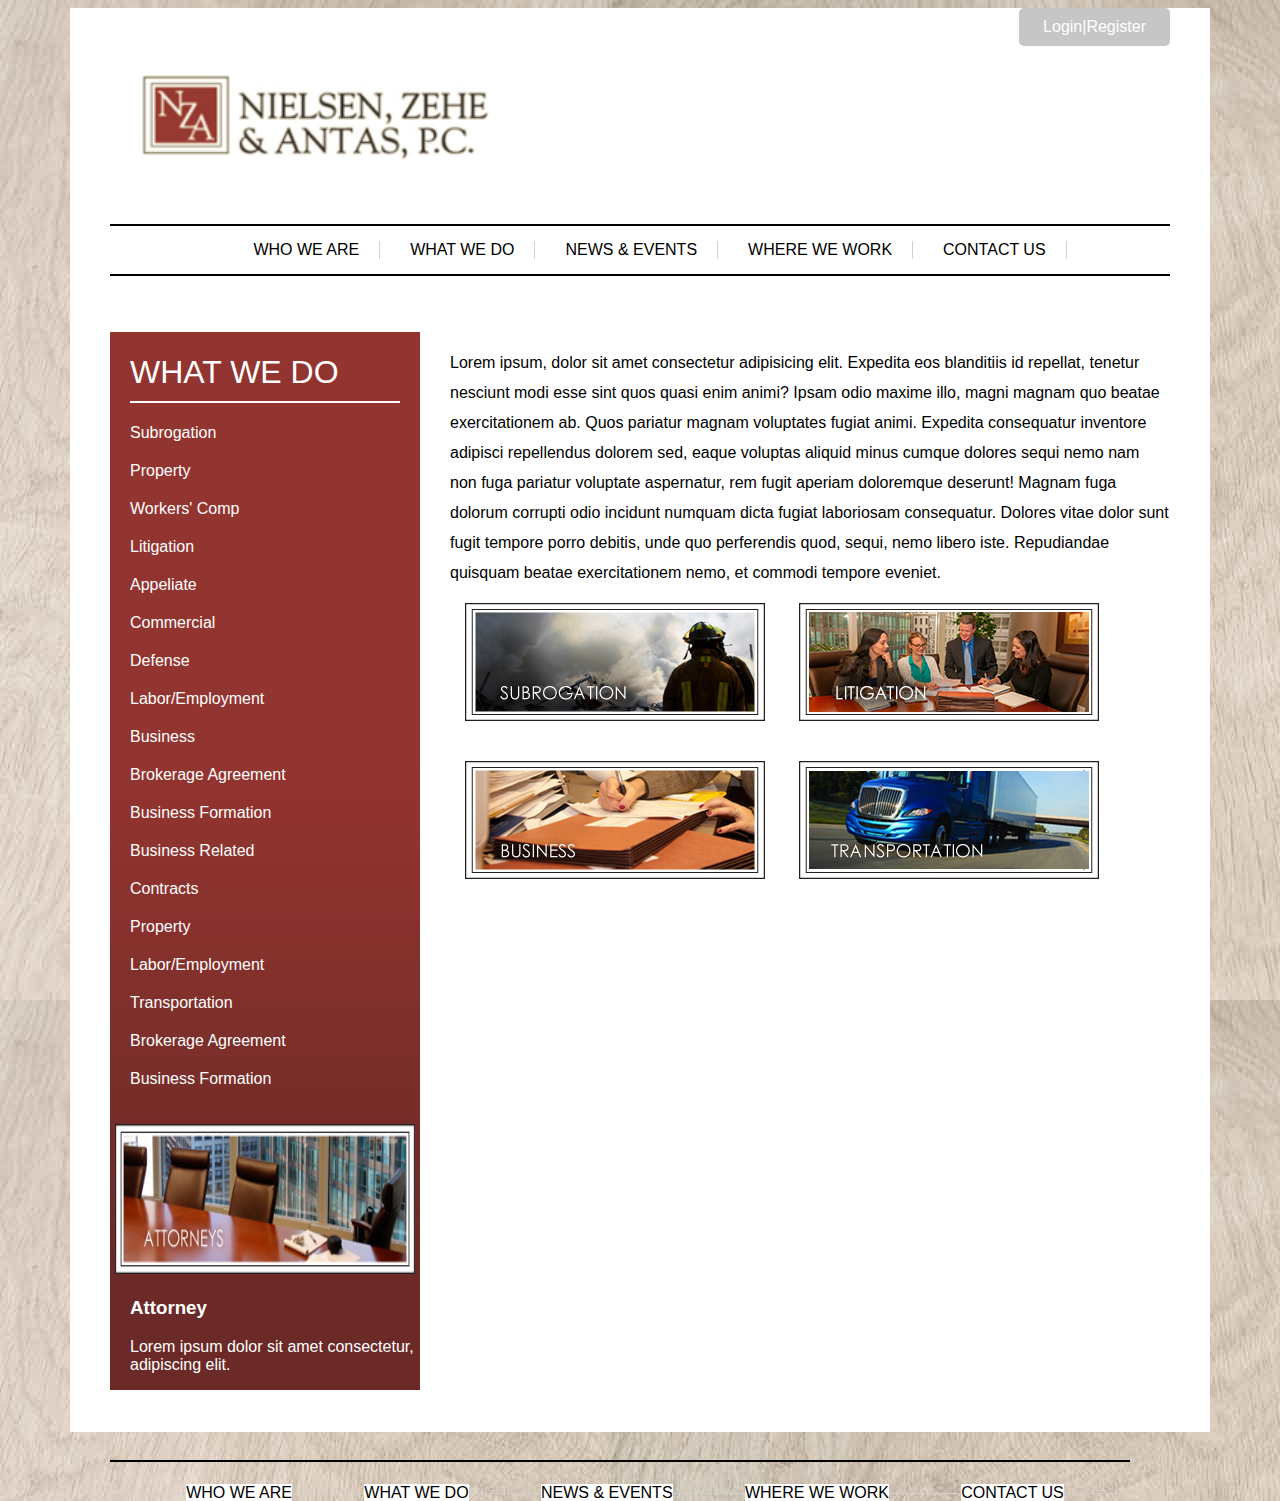
<file: Lawfirm.pg4/index.html>
<!DOCTYPE html>
<html lang="en">
<head>
    <meta charset="UTF-8">
    <meta http-equiv="X-UA-Compatible" content="IE=edge">
    <meta name="viewport" content="width=device-width, initial-scale=1.0">
    <title>Document</title>
    <link rel="stylesheet" href="CSS/main.css">
</head>   
<body class="body">
    <nav class="container">
        <header class="header">
            <div class="login">
                <button class="btn">
                    <a href="#"> Login|Register </a>
                </button>
            </div>
            <div>
                <img class="logo" src="images/logo.PNG">        <!--Place Holder REMEMBER TO CHANGE PICTURE-->
            </div>
            <nav>
                <ul class="nav_bar">
                    <li><a href="#">WHO WE ARE</a></li>
                    <li><a href="#">WHAT WE DO</a></li>
                    <li><a href="#">NEWS & EVENTS</a></li>
                    <li><a href="#">WHERE WE WORK</a></li>
                    <li><a href="#">CONTACT US</a></li>
                </ul>
            </nav>
        <main>
            <div class="main_body">
                <div class="col1">
                <h1>WHAT WE DO</h1>
                <ul class="wedo_list">
                    <li>Subrogation</li>
                    <li>Property</li>
                    <li>Workers' Comp</li>
                    <li>Litigation</li>
                    <li>Appeliate</li>
                    <li>Commercial</li>
                    <li>Defense</li>
                    <li>Labor/Employment</li>
                    <li>Business</li>
                    <li>Brokerage Agreement</li>
                    <li>Business Formation</li>
                    <li>Business Related</li>
                    <li>Contracts</li>
                    <li>Property</li>
                    <li>Labor/Employment</li>
                    <li>Transportation</li>
                    <li>Brokerage Agreement</li>
                    <li>Business Formation</li>
                </ul>
                    <img src="images\content-01-attorneys.jpg">
                    <h3>Attorney</h3>
                    <p>Lorem ipsum dolor sit amet consectetur, adipiscing elit.</p>
                </div>
                <div class="Col2">
                    <ul class="middle_txt">
                        <li>Lorem ipsum, dolor sit amet consectetur adipisicing elit. Expedita eos blanditiis id repellat, tenetur nesciunt modi esse sint quos quasi enim animi? Ipsam odio maxime illo, magni magnam quo beatae exercitationem ab. Quos pariatur magnam voluptates fugiat animi. Expedita consequatur inventore adipisci repellendus dolorem sed, eaque voluptas aliquid minus cumque dolores sequi nemo nam non fuga pariatur voluptate aspernatur, rem fugit aperiam doloremque deserunt! Magnam fuga dolorum corrupti odio incidunt numquam dicta fugiat laboriosam consequatur. Dolores vitae dolor sunt fugit tempore porro debitis, unde quo perferendis quod, sequi, nemo libero iste. Repudiandae quisquam beatae exercitationem nemo, et commodi tempore eveniet.</li>
                <div class="Botpic">
                    <section>
                    <img class="centering" src="images\sub-02-subrogation.jpg">
                    <img class="centering"src="images\sub-02-litigation.jpg">
                    </section>
                    <section>
                    <img class="centering"src="images\sub-02-business.jpg">
                    <img class="centering"src="images\sub-02-warehouse.jpg">
                    </section>

            </div>
            
         </main>

            <footer class="footer">
                <ul>
                    <li><span style="background-color:white">WHO WE ARE</span></li>
                    <li><span style="background-color:white">WHAT WE DO</span></li>
                    <li><span style="background-color:white">NEWS & EVENTS</span></li>
                    <li><span style="background-color:white">WHERE WE WORK</span></li>
                    <li><span style="background-color:white">CONTACT US</span></li>
                </ul>
            </footer>
            
           </div>
        </header>
        </nav>
        </body>
        </html>
</file>
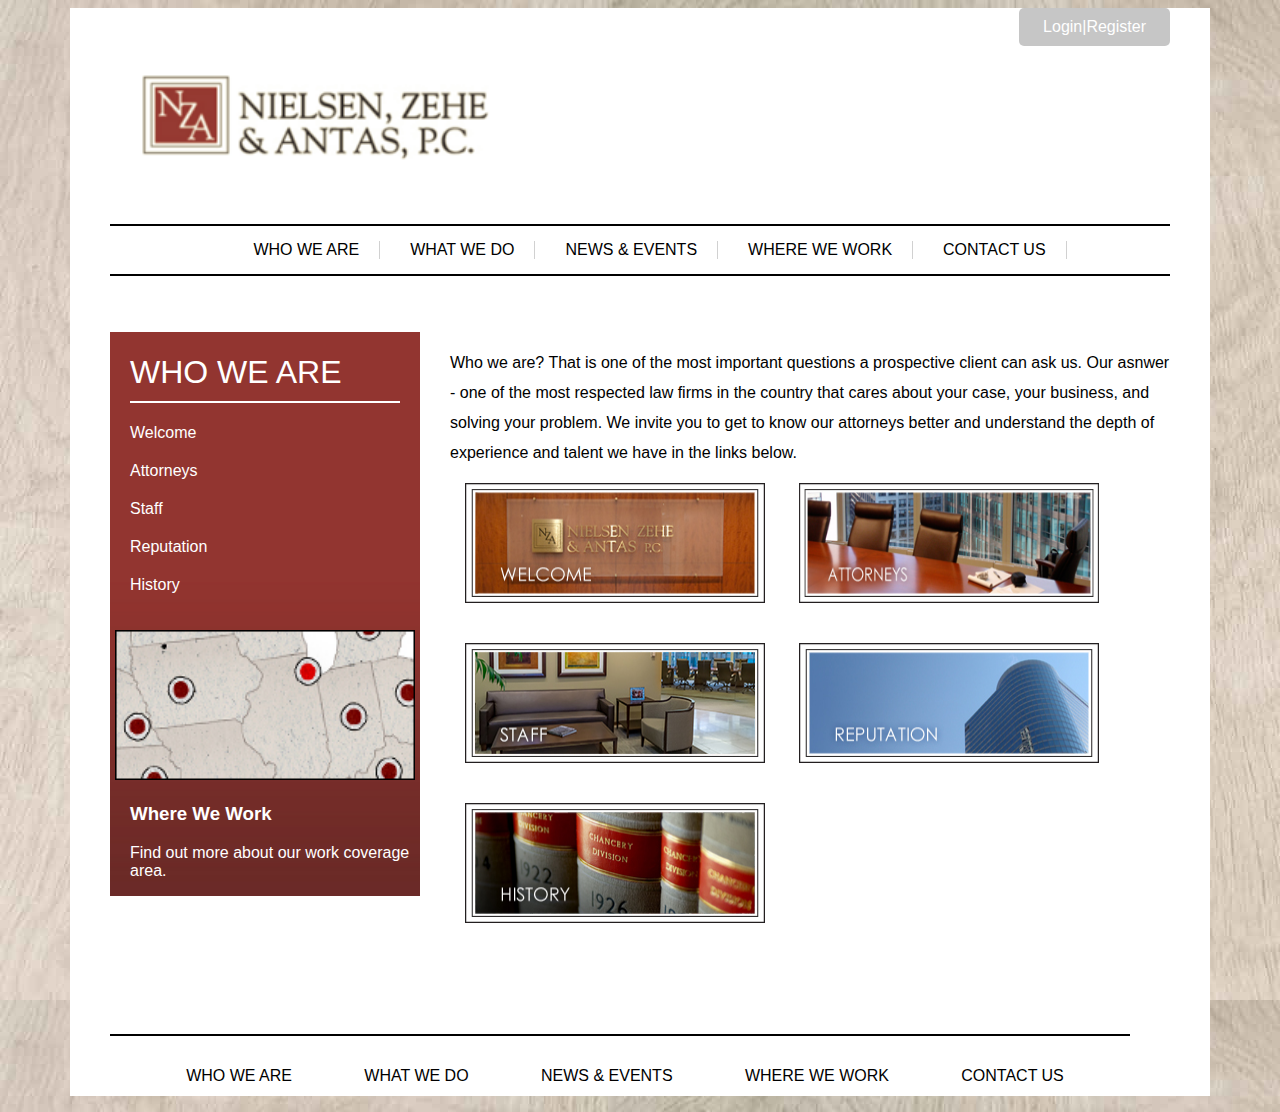
<file: lawfirm.pg5/index.html>
<!DOCTYPE html>
<html lang="en">
<head>
    <meta charset="UTF-8">
    <meta http-equiv="X-UA-Compatible" content="IE=edge">
    <meta name="viewport" content="width=device-width, initial-scale=1.0">
    <title>Who We Are</title>
    <link rel="stylesheet" href="CSS/main.css">
</head>
<body class="body">
    <nav class="container">
        <header class="header">
            <div class="login">
                <button class="btn">
                    <a href="#"> Login|Register </a>
                </button>
            </div>
            <div>
                <img class="logo" src="images/logo.PNG"> <!--Place Holder REMEMBER TO CHANGE PICTURE-->
            </div>
            <nav>
                <ul class="nav_bar">
                    <li><a href="#">WHO WE ARE</a></li>
                    <li><a href="#">WHAT WE DO</a></li>
                    <li><a href="#">NEWS & EVENTS</a></li>
                    <li><a href="#">WHERE WE WORK</a></li>
                    <li><a href="#">CONTACT US</a></li>
                </ul>
            </nav>
        <main>
            <div class="main_body">
                <div class="col1">
                <h1>WHO WE ARE</h1>
                <ul class="wedo_list">
                    <li>Welcome</li>
                    <li>Attorneys</li>
                    <li>Staff</li>
                    <li>Reputation</li>
                    <li>History</li>
                </ul>
                    <img src="images/where.jpg">
                    <h3>Where We Work</h3>
                    <p>Find out more about our work coverage area.</p>
                </div>
                <div class="Col2">
                    <ul class="middle_txt">
                        <li>Who we are? That is one of the most important questions a prospective client can ask us. Our asnwer - one of the most respected law firms in the country that cares about your case, your business, and solving your problem. We invite you to get to know our attorneys better and understand the depth of experience and talent we have in the links below.</li>
                <div class="Botpic">
                        <section>
                        <img class="centering" src="images/welcome.jpg">
                        <img class="centering" src="images/attorneys.jpg">
                        </section>
                        <section>
                        <img class="centering" src="images/staff.jpg">
                        <img class="centering" src="images/reputation.jpg">
                        </section>
                        <section>
                        <img class="centering" src="images/history.jpg">
                        </section>
            
                </div>

                </main>

                <footer class="footer">
                    <ul>
                        <li><span style="background-color:white">WHO WE ARE</span></li>
                        <li><span style="background-color:white">WHAT WE DO</span></li>
                        <li><span style="background-color:white">NEWS & EVENTS</span></li>
                        <li><span style="background-color:white">WHERE WE WORK</span></li>
                        <li><span style="background-color:white">CONTACT US</span></li>
                    </ul>
                 </footer>
            
                </div>
         </header>
        </nav>
        </body>
        </html>
</file>
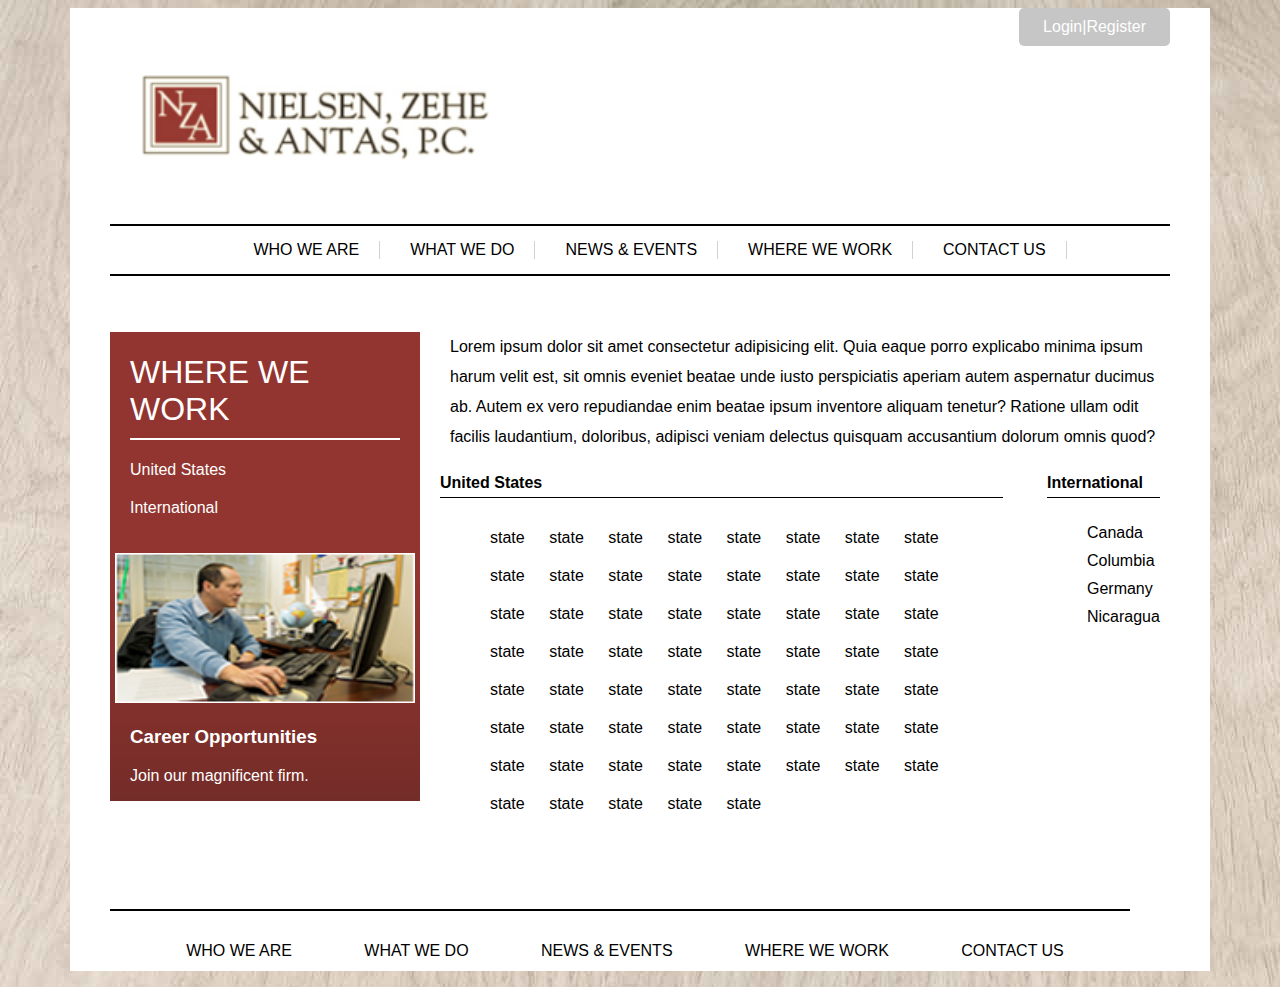
<file: Lawfirm.pg6/index.html>
<!DOCTYPE html>
<html lang="en">

<head>
    <meta charset="UTF-8">
    <meta http-equiv="X-UA-Compatible" content="IE=edge">
    <meta name="viewport" content="width=device-width, initial-scale=1.0">
    <title>Where We Work</title>
    <link rel="stylesheet" href="CSS/main.css">
</head>

<body class="body">
    <nav class="container">
        <header class="header">
            <div class="login">
                <button class="btn">
                    <a href="#"> Login|Register </a>
                </button>
            </div>
            <div>
                <img class="logo" src="images/logo.PNG">
                <!--Place Holder REMEMBER TO CHANGE PICTURE-->
            </div>
            <nav>
                <ul class="nav_bar">
                    <li><a href="#">WHO WE ARE</a></li>
                    <li><a href="#">WHAT WE DO</a></li>
                    <li><a href="#">NEWS & EVENTS</a></li>
                    <li><a href="#">WHERE WE WORK</a></li>
                    <li><a href="#">CONTACT US</a></li>
                </ul>
            </nav>
            <main>
                <div class="main_body">
                    <div class="col1">
                        <h1>WHERE WE WORK</h1>
                        <ul class="wedo_list">
                            <li>United States</li>
                            <li>International</li>

                        </ul>
                        <img src="images/career.jpg">
                        <h3>Career Opportunities</h3>
                        <p>Join our magnificent firm.</p>
                    </div>
                    <div class="Col2">
                        <div class="middle_txt">
                            <li>Lorem ipsum dolor sit amet consectetur adipisicing elit. Quia eaque porro explicabo
                                minima ipsum harum velit est, sit omnis eveniet beatae unde iusto perspiciatis aperiam
                                autem aspernatur ducimus ab. Autem ex vero repudiandae enim beatae ipsum inventore
                                aliquam tenetur? Ratione ullam odit facilis laudantium, doloribus, adipisci veniam
                                delectus quisquam accusantium dolorum omnis quod?</li>

                        </div>
                        <div class="col3">
                            <h4>United States</h4>
                            <ul class="united-li">
                                <li>state</li>
                                <li>state</li>
                                <li>state</li>
                                <li>state</li>
                                <li>state</li>
                                <li>state</li>
                                <li>state</li>
                                <li>state</li>
                                <li>state</li>
                                <li>state</li>
                                <li>state</li>
                                <li>state</li>
                                <li>state</li>
                                <li>state</li>
                                <li>state</li>
                                <li>state</li>
                                <li>state</li>
                                <li>state</li>
                                <li>state</li>
                                <li>state</li>
                                <li>state</li>
                                <li>state</li>
                                <li>state</li>
                                <li>state</li>
                                <li>state</li>
                                <li>state</li>
                                <li>state</li>
                                <li>state</li>
                                <li>state</li>
                                <li>state</li>
                                <li>state</li>
                                <li>state</li>
                                <li>state</li>
                                <li>state</li>
                                <li>state</li>
                                <li>state</li>
                                <li>state</li>
                                <li>state</li>
                                <li>state</li>
                                <li>state</li>
                                <li>state</li>
                                <li>state</li>
                                <li>state</li>
                                <li>state</li>
                                <li>state</li>
                                <li>state</li>
                                <li>state</li>
                                <li>state</li>
                                <li>state</li>
                                <li>state</li>
                                <li>state</li>
                                <li>state</li>
                                <li>state</li>
                                <li>state</li>
                                <li>state</li>
                                <li>state</li>
                                <li>state</li>
                                <li>state</li>
                                <li>state</li>
                                <li>state</li>
                                <li>state</li>
                                
                                

                            </ul>
                        </div>
                        <div class="col4">
                            <h4>International</h4>
                            <ul>
                                <li>Canada</li>
                                <li>Columbia</li>
                                <li>Germany</li>
                                <li>Nicaragua</li>
                                
                            </ul>
                        </div>

            </main>

            <footer class="footer">
                <ul>
                    <li><span style="background-color:white">WHO WE ARE</span></li>
                    <li><span style="background-color:white">WHAT WE DO</span></li>
                    <li><span style="background-color:white">NEWS & EVENTS</span></li>
                    <li><span style="background-color:white">WHERE WE WORK</span></li>
                    <li><span style="background-color:white">CONTACT US</span></li>
                </ul>
            </footer>

            </div>
        </header>
    </nav>
</body>

</html>
</file>
<file: Lawfirm.pg4/CSS/main.css>
.body{ background-image: url("../images/nza_background.jpg");
/*background image for page*/
}   

.container{
    /*Top of page including BTN, login, logo*/
    background-color: white;
    height: 89rem;
    width: 1100px;
    margin: auto;
    padding-right:40px;

}

.header{
    font-family: arial, sans-serif;
}

.login{
    /*Login/register justification*/
    display: flex;
    justify-content: flex-end;
}

.btn{
    /*login/register box*/
    margin-right: 0px;
    font-size:16px;
    padding:10px 24px;
    color:white;
    background-color: #aaaa;
    border:none;
    border-radius:5px; 
}

.btn a{
    text-decoration:none;
    color: white;

}


.logo{
    /* margin between 318x76 and nav bar*/
    width:400px;
    margin-bottom: 40px;
    padding-top: 0px;
    margin-left:40px;
}

.nav_bar {
    /*top navigation bar border and alignment*/
    display: flex;
    list-style-type: none;
    border-top: 2px solid black;
    border-bottom: 2px solid black;
    padding-top:15px;
    padding-bottom:15px;
    gap:30px;
    margin-top:0px;
    justify-content:center;
    margin-left:40px;
}

.nav_bar > li{
    border-right:1px solid #d1d1d1;
    padding-right:20px;
}

.nav_bar a{
    text-decoration:none;
    color:black;
}

.main_body{
    display: flex;
    flex-direction:row;
    padding-left:40px;
    padding-top:40px;
    justify-content:space-between;
}

.col1{
    background-image:url(../images/nav_side.jpg);
    height:100%;
    width:30%;
    background-size:cover;

}

.col1 > h1{
    color:white;
    padding-bottom:10px;
    border-bottom:2px solid;
    margin-left:20px;
    margin-right:20px;
    font-weight:lighter;
}

.wedo_list{
    list-style-type:none;
    color:white;
    padding-left:20px;
}

.wedo_list> li{
    padding-bottom:20px;
    
}

.col1 > img{
    padding-left: 5px;
    padding-right: 5px;
    width:300px;
    height:150px;
    padding-top:0px;
}

.col1 > h3{
    padding-left:20px;
    color:white
}

.col1 >p{
    color:white;
    padding-left:20px;
}

.middle_txt{
    list-style-type:none;
    padding-left:30px;
    line-height:30px;
    padding-top: none;
}

.Botpic{
    display: center;

}
.section{
    justify-content: center;
}

.centering{
    padding:5px;
    margin:10px;
   
}

.footer > ul{
   display:flex;
   list-style-type:none;
   justify-content:space-around;
   margin-top:70px;
   margin-left:40px;
   margin-right:40px;
   border-top: 2px solid black;
   padding-top:30px;
   padding-right:30px;
   border-bottom: 1px solid #d1d1d1;
   line-height:1px;
}
</file>
<file: lawfirm.pg5/CSS/main.css>
.body{ background-image: url("../images/background.jpg");
/*background image for page*/
}   

.container{
    /*Top of page including BTN, login, logo*/
    background-color: white;
    height: 100%;
    width: 1100px;
    margin: auto;
    padding-right:40px;

}

.header{
    font-family: arial, sans-serif;
}

.login{
    /*Login/register justification*/
    display: flex;
    justify-content: flex-end;
}

.btn{
    /*login/register box*/
    margin-right: 0px;
    font-size:16px;
    padding:10px 24px;
    color:white;
    background-color: #aaaa;
    border:none;
    border-radius:5px; 
}

.btn a{
    text-decoration:none;
    color: white;

}


.logo{
    /* margin between 318x76 and nav bar*/
    width:400px;
    margin-bottom: 40px;
    padding-top: 0px;
    margin-left:40px;
}

.nav_bar {
    /*top navigation bar border and alignment*/
    display: flex;
    list-style-type: none;
    border-top: 2px solid black;
    border-bottom: 2px solid black;
    padding-top:15px;
    padding-bottom:15px;
    gap:30px;
    margin-top:0px;
    justify-content:center;
    margin-left:40px;
}

.nav_bar > li{
    border-right:1px solid #d1d1d1;
    padding-right:20px;
}

.nav_bar a{
    text-decoration:none;
    color:black;
}

.main_body{
    display: flex;
    flex-direction:row;
    padding-left:40px;
    padding-top:40px;
    justify-content:space-between;
}

.col1{
    background-image: url(../images/side_sub.jpg);
    height:100%;
    width:30%;
    background-size:cover;

}

.col1 > h1{
    color:white;
    padding-bottom:10px;
    border-bottom:2px solid;
    margin-left:20px;
    margin-right:20px;
    font-weight:lighter;
}

.wedo_list{
    list-style-type:none;
    color:white;
    padding-left:20px;
}

.wedo_list> li{
    padding-bottom:20px;
    
}

.col1 > img{
    padding-left: 5px;
    padding-right: 5px;
    width:300px;
    height:150px;
    padding-top:0px;
}

.col1 > h3{
    padding-left:20px;
    color:white
}

.col1 >p{
    color:white;
    padding-left:20px;
}
.middle_txt{
    list-style-type:none;
    padding-left:30px;
    line-height:30px;
    padding-top: none;
}

.Botpic{
    display: center;

}
.section{
    justify-content: center;
}

.centering{
    padding:5px;
    margin:10px;
    height: 120px;
    width:300px
   
}

.footer > ul{
   display:flex;
   list-style-type:none;
   justify-content:space-around;
   margin-top:70px;
   margin-left:40px;
   margin-right:40px;
   border-top: 2px solid black;
   line-height:20px;
   padding-top: 30px;
   padding-right: 30px;
   padding-bottom: 10px;
}
</file>
<file: Lawfirm.pg6/CSS/main.css>
.body{ background-image: url("../images/nza_background.jpg");
/*background image for page*/
}   

.container{
    /*Top of page including BTN, login, logo*/
    background-color: white;
    height: 100%;
    width: 1100px;
    margin: auto;
    padding-right:40px;

}

.header{
    font-family: arial, sans-serif;
}

.login{
    /*Login/register justification*/
    display: flex;
    justify-content: flex-end;
}

.btn{
    /*login/register box*/
    margin-right: 0px;
    font-size:16px;
    padding:10px 24px;
    color:white;
    background-color: #aaaa;
    border:none;
    border-radius:5px; 
}

.btn a{
    text-decoration:none;
    color: white;

}


.logo{
    /* margin between 318x76 and nav bar*/
    width:400px;
    margin-bottom: 40px;
    padding-top: 0px;
    margin-left:40px;
}

.nav_bar {
    /*top navigation bar border and alignment*/
    display: flex;
    list-style-type: none;
    border-top: 2px solid black;
    border-bottom: 2px solid black;
    padding-top:15px;
    padding-bottom:15px;
    gap:30px;
    margin-top:0px;
    justify-content:center;
    margin-left:40px;
}

.nav_bar > li{
    border-right:1px solid #d1d1d1;
    padding-right:20px;
}

.nav_bar a{
    text-decoration:none;
    color:black;
}

.main_body{
    display: flex;
    flex-direction:row;
    padding-left:40px;
    padding-top:40px;
    justify-content:space-between;
}

.col1{
    background-image: url(../images/side_sub.jpg);
    height:100%;
    width:30%;
    background-size:cover;

}
.col1 > h1{
    color:white;
    padding-bottom:10px;
    border-bottom:2px solid;
    margin-left:20px;
    margin-right:20px;
    font-weight:lighter;
}

.wedo_list{
    list-style-type:none;
    color:white;
    padding-left:20px;
}

.wedo_list> li{
    padding-bottom:20px;
    
}

.col1 > img{
    padding-left: 5px;
    padding-right: 5px;
    width:300px;
    height:150px;
    padding-top:0px;
}

.col1 > h3{
    padding-left:20px;
    color:white
}

.col1 >p{
    color:white;
    padding-left:20px;
}

.middle_txt{
    list-style-type:none;
    padding-left:30px;
    line-height:30px;
    padding-top: none;
}


.col3 {
    
    display:inline-table;
    width: 75%;
    margin-right: 20px;
    margin-left: 20px;
}

.col4 {
    
    display:inline-table;
    margin-left: 20px;
}

.col3 > ul
{
    list-style-type: none;
   
}

.col3 > ul > li
{
    list-style-type: none;
    align-content: space-between;
    display: inline-flex;
    padding: 10px;
}


.col4 > ul
{
    list-style-type: none;

    
}

.col4 > ul > li {
    list-style-type: none;
    padding-top: 5px;
    padding-bottom: 5px;
}

.col3 > h4 {
    padding-bottom: 5px;
    border-bottom: 1px solid

}
.col4 > h4 {
    padding-bottom: 5px;
    border-bottom: 1px solid;
    

}



.footer > ul{
   display:flex;
   list-style-type:none;
   justify-content:space-around;
   margin-top:70px;
   margin-left:40px;
   margin-right:40px;
   border-top: 2px solid black;
   line-height:20px;
   padding-top: 30px;
   padding-right: 30px;
   padding-bottom: 10px;
}
</file>
